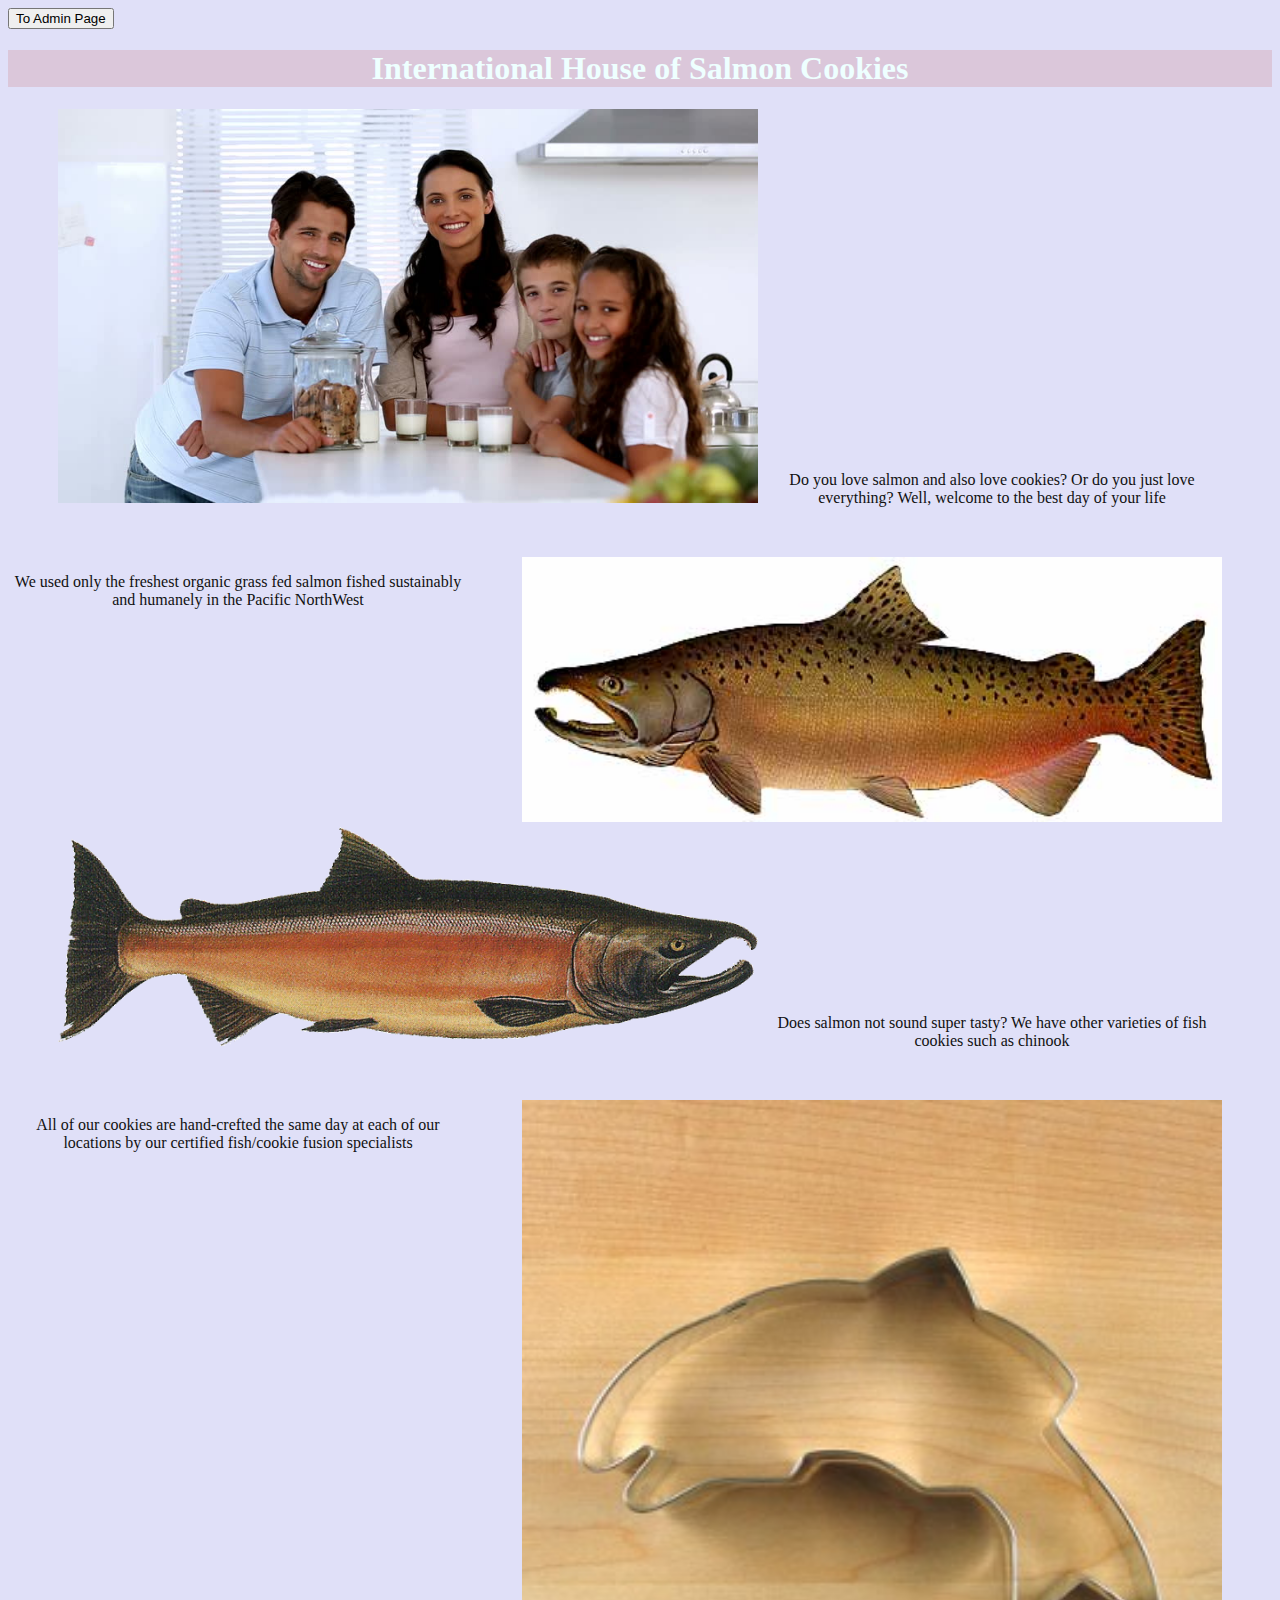
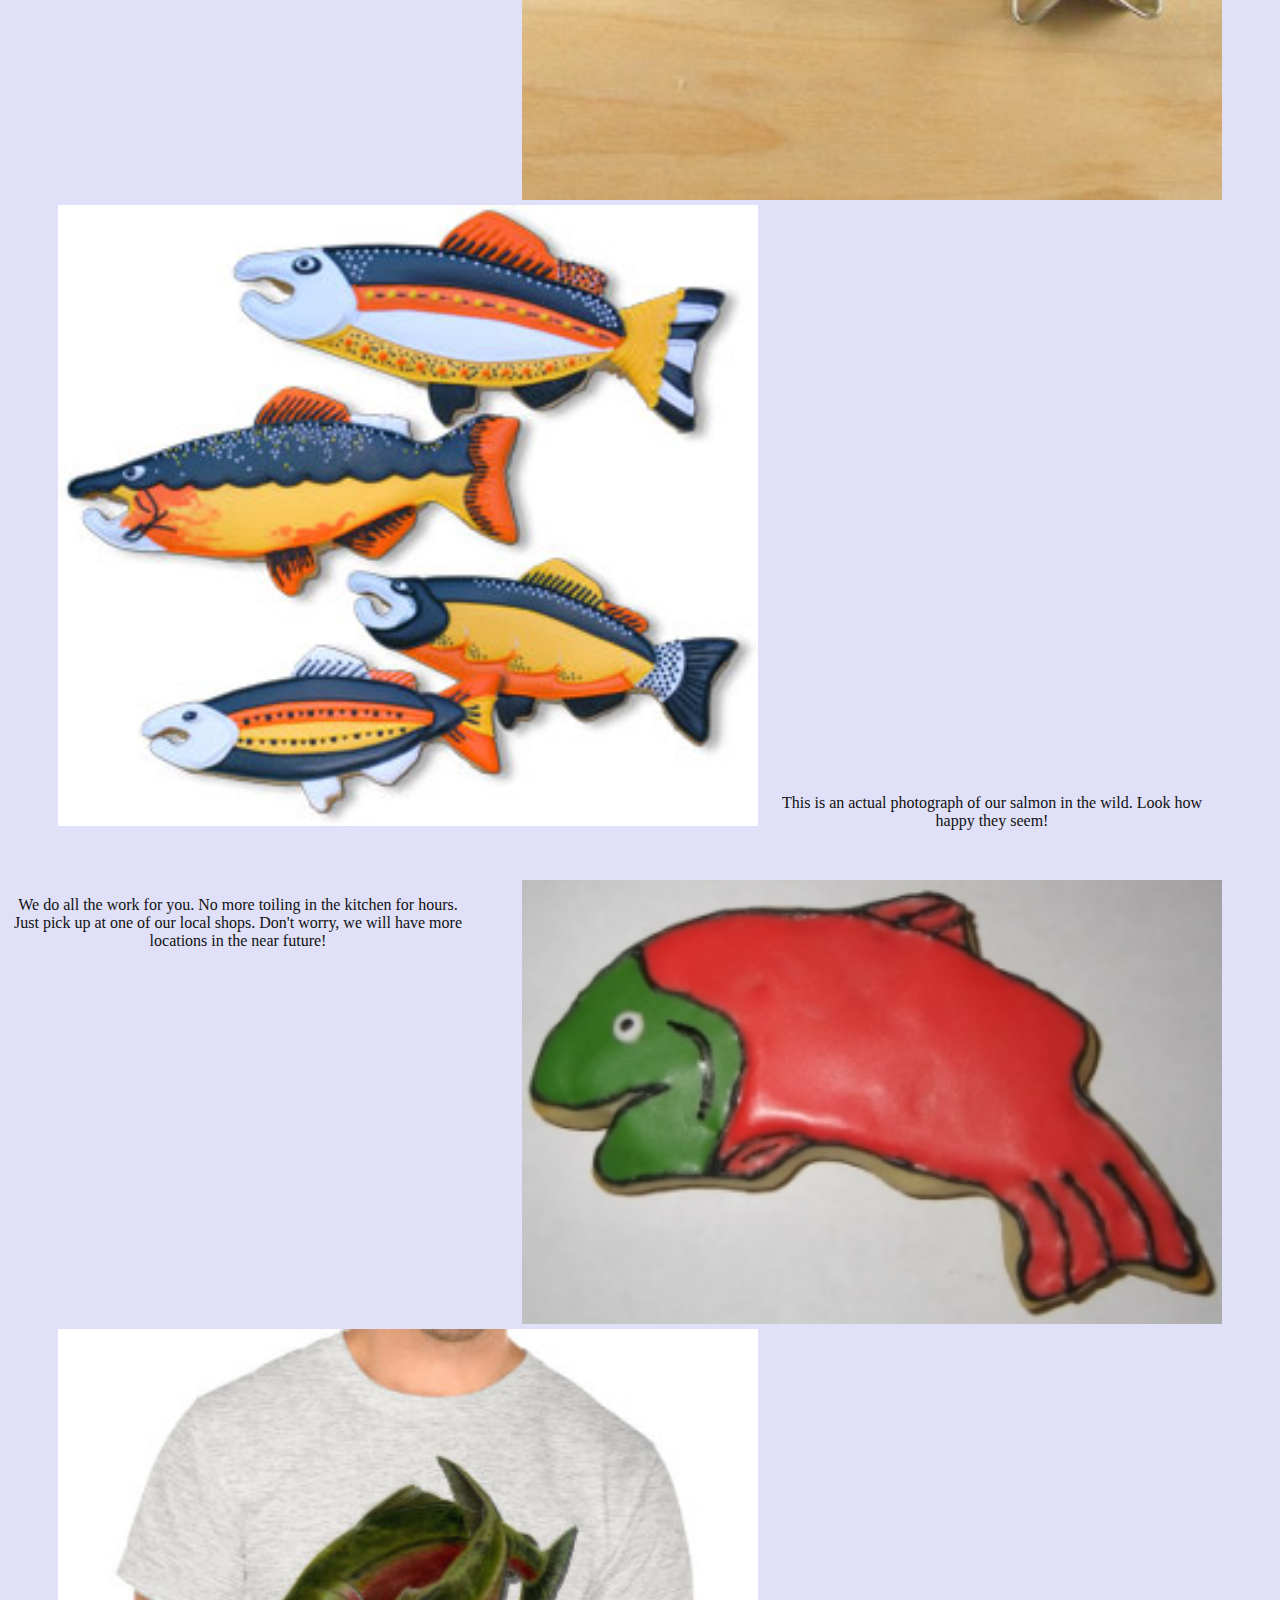
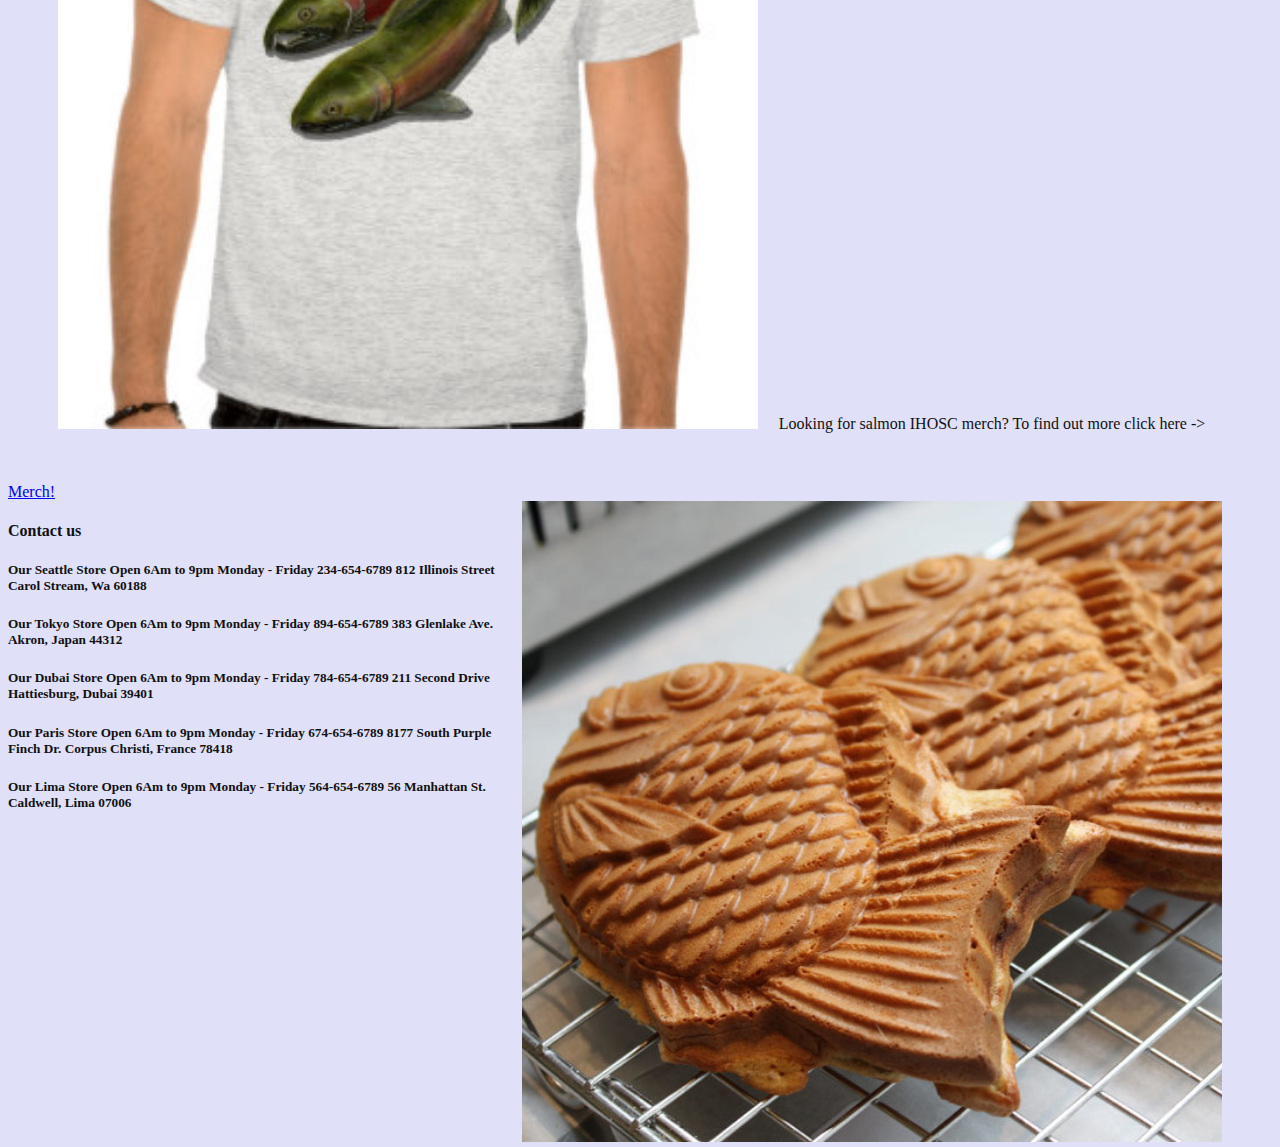
<file: index.html>
<!DOCTYPE html>
<html lang="en">
<head>
  <meta charset="UTF-8">
  <meta name="viewport" content="width=device-width, initial-scale=1.0">
  <meta http-equiv="X-UA-Compatible" content="ie=edge">
  <link rel="stylesheet" href="./css/style.css">
  <title>Cookie Stand</title>
  <!-- google fonts here -->
</head>
<body>
    <button onclick= "window.location.href = 'sales.html'">To Admin Page</button>
  <h1>International House of Salmon Cookies</h1>
<div>
<img class = "leftImage" src="./img/family.jpg" alt="stand" width = 700px>
<p class = textBlock>Do you love salmon and also love cookies? Or do you just love everything?  Well, welcome to the best day of your life</p>
</div>
<div>
<img class = "rightImage" src="./img/chinook.jpg" alt="stand" width = 700px>
<p class = textBlock>We used only the freshest organic grass fed salmon fished sustainably and humanely in the Pacific NorthWest</p>
</div>
<div>
<img class = "leftImage" src="./img/salmon.png" alt="stand" width = 700px>
<p class = textBlock>Does salmon not sound super tasty? We have other varieties of fish cookies such as chinook</p>
</div>
<div>
<img class = "rightImage" src="./img/cutter.jpeg" alt="stand" width = 700px>
<p class = textBlock>All of our cookies are hand-crefted the same day at each of our locations by our certified fish/cookie fusion specialists</p>
</div>
<div>
<img class = "leftImage" src="./img/fish.jpg" alt="stand" width = 700px>
<p class = textBlock>This is an actual photograph of our salmon in the wild. Look how happy they seem!</p>
</div>
<div>
<img class = "rightImage" src="./img/frosted-cookie.jpg" alt="stand" width = 700px>
<p class = textBlock>We do all the work for you. No more toiling in the kitchen for hours. Just pick up at one of our local shops. Don't worry, we will have more locations in the near future!</p>
</div>
<div>
<img class = "leftImage" src="./img/shirt.jpg" alt="stand" width = 700px>
<p class = textBlock>Looking for salmon IHOSC merch? To find out more click here -> </p>
<a href="http://www.amazon.com">Merch!</a>
</div>
<div>
<img class = "rightImage" src="./img/taiyaki.jpg" alt="stand" width = 700px>
</div>

<div class="contactInfo">
  <h4>Contact us</h4>
<h5>
  Our Seattle Store
  Open 6Am to 9pm Monday - Friday
  234-654-6789
  812 Illinois Street
  Carol Stream, Wa 60188
</h5>
<h5>
  Our Tokyo Store
  Open 6Am to 9pm Monday - Friday
  894-654-6789
  383 Glenlake Ave.
  Akron, Japan 44312
</h5>
<h5>
  Our Dubai Store
  Open 6Am to 9pm Monday - Friday
  784-654-6789
  211 Second Drive
  Hattiesburg, Dubai 39401
</h5>
<h5>
  Our Paris Store
  Open 6Am to 9pm Monday - Friday
  674-654-6789
  8177 South Purple Finch Dr.
  Corpus Christi, France 78418
</h5>
<h5>
  Our Lima Store
  Open 6Am to 9pm Monday - Friday
  564-654-6789
  56 Manhattan St.
  Caldwell, Lima 07006
</h5>
</div>
</body>
</html>
</file>
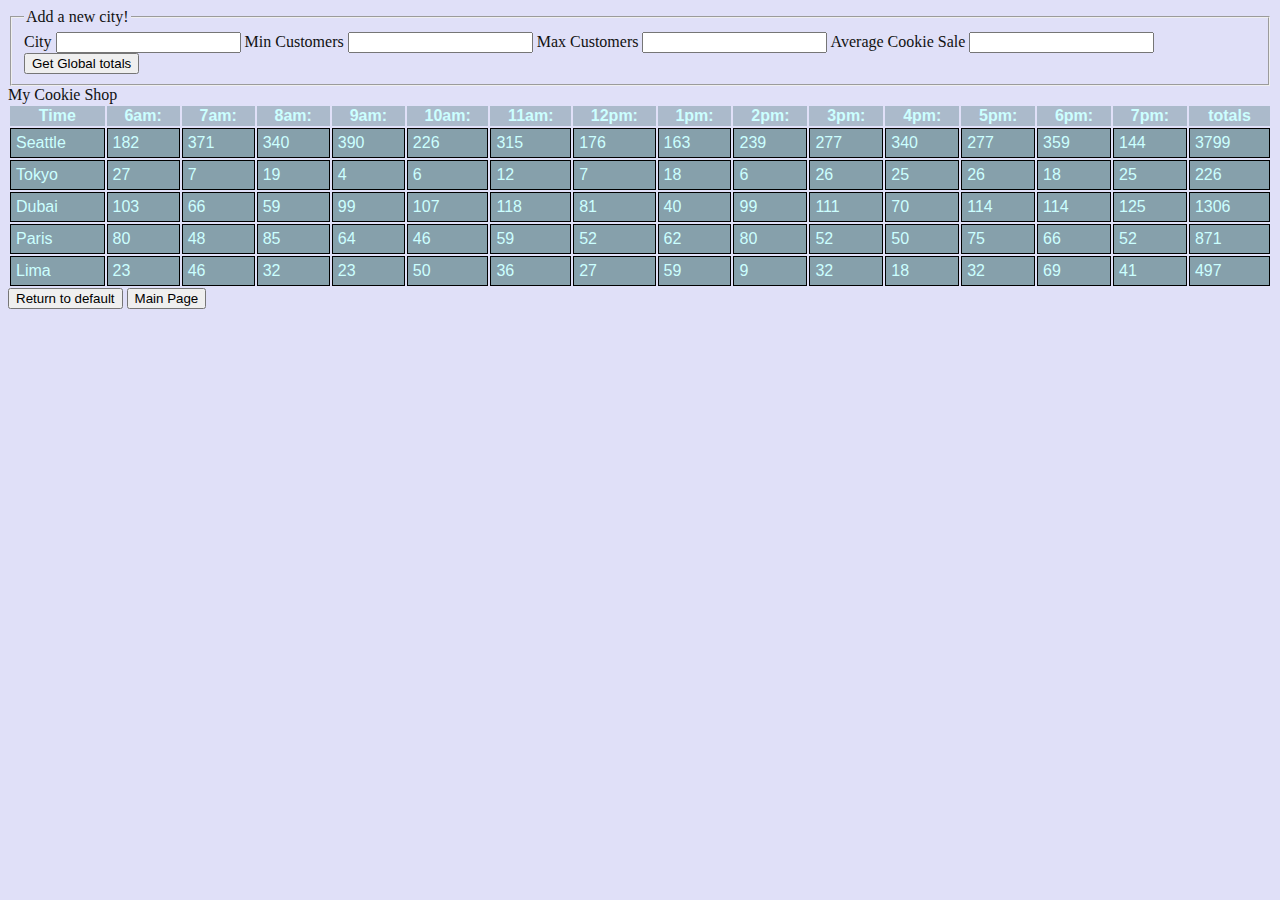
<file: sales.html>
<!DOCTYPE html>
<html lang="en">
<head>
  <meta charset="UTF-8">
  <meta name="viewport" content="width=device-width, initial-scale=1.0">
  <meta http-equiv="X-UA-Compatible" content="ie=edge">
  <link rel="stylesheet" href="./css/style.css">
  <title>Sales</title>
</head>
<body>

<form action="none" id="newCities">
<fieldset>
  <legend>Add a new city!</legend>  <!-- describes what goes into field set -->
  <label for="city">City</label>    
  <!-- for="" ^  has to match input id="" V-->
  <input type="text" name="city" id="city">
  <label for="min">Min Customers</label>
  <input type="number" name="min" id="min">
  <label for="max">Max Customers</label>
  <input type="number" name="max" id="max">
  <label for="avg">Average Cookie Sale</label>
  <input type="number" name="max" id="avg">
  <button>Get Global totals</button>
</fieldset>
</form>

<div id="shop-holder">
    <!--
      camelCase
      UpperCamelCase
      kebab-case (we tend to use for classes, IDs in HTML)
      snake_case
    -->
  </div>
  <table id="shopTable">
    <tfoot id="test"></tfoot>
  </table>

  <script src="js/app.js"></script>

  <button onclick= "window.location.href = 'sales.html'">Return to default</button>
  <button onclick= "window.location.href = 'index.html'">Main Page</button>
</body>
</html>
</file>
<file: css/style.css>
html{
  background-color: rgba(100,100,220,0.2)
}

body {
  font-family: Times, serif;
  color: #111;
}

h1{
  background-color: rgba(200,100,100,0.2);
  text-align: center;
  color: #eff;
}

.contactInfo{
  display: inline-block;
  width: 500px;
}

.rightImage{
  float: right;
  margin-right: 50px;
  margin-bottom: 5px;
}
.leftImage{
  margin-left: 50px;
}

.textBlock{
  display: inline-block;
  text-align: center;
  margin-bottom: 50px;
  width: 460px;
}

tr,td{
  width: 800px;
  padding: 5px;
  border-spacing: 10px;
  background-color: rgba(50,100,100,0.3);
  border: 1px solid black;
  border-collapse: collapse;
  font-family: Verdana, sans-serif;
  color: #cff;
}
</file>
